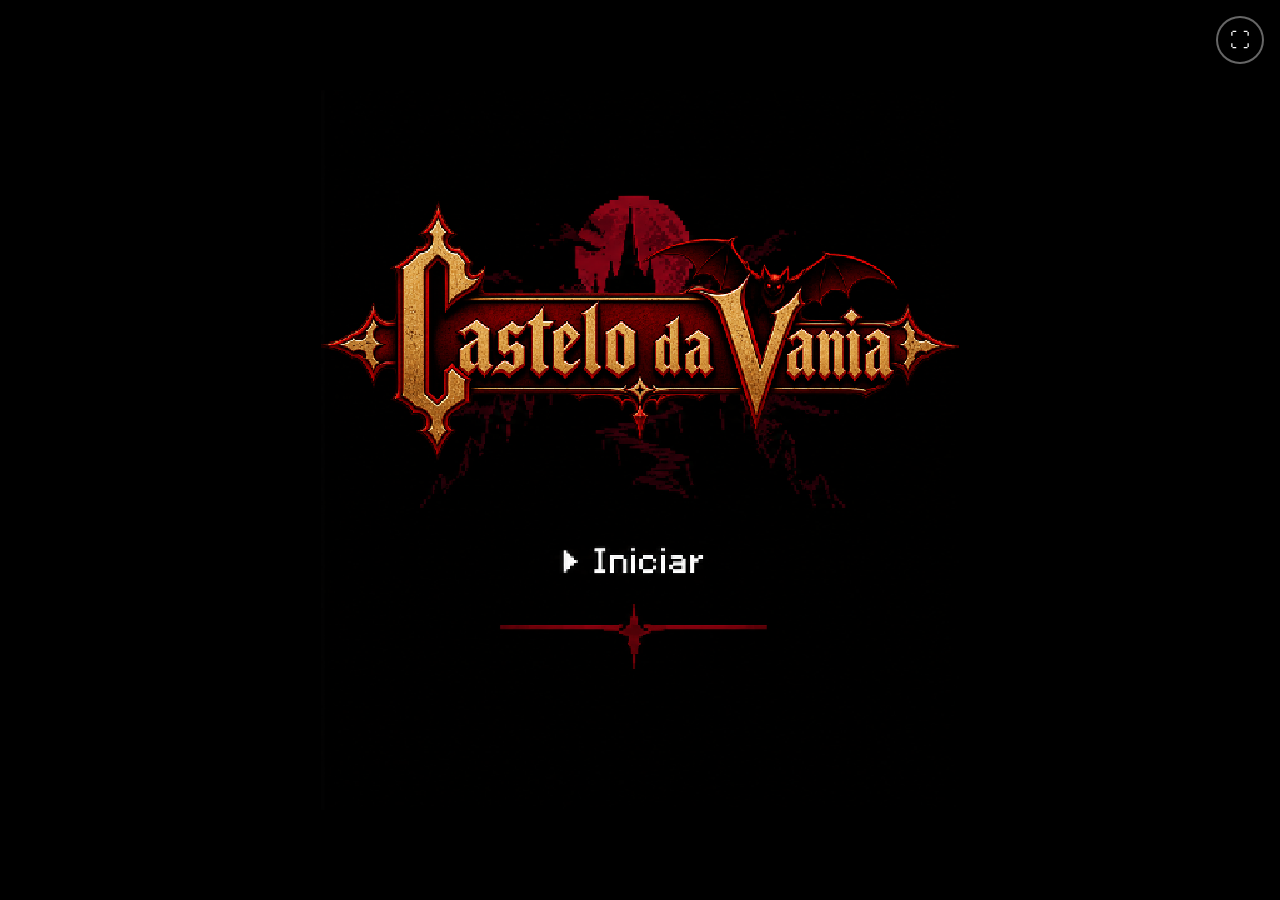
<file: index.html>
<!DOCTYPE html>
<html lang="en">
<head>
    <meta charset="UTF-8">
    <meta name="viewport" content="width=device-width, initial-scale=1, user-scalable=no">
    <title>Castelo da Vania</title>
    <link rel="stylesheet" href="style.css">
</head>
<body>
    <canvas></canvas>

    <!-- Botão de Tela Cheia (Intocado) -->
    <button id="btn-fullscreen" title="Tela Cheia">⛶</button>

    <div id="controles">
        <!-- D-Pad em Cruz Perfeita (Esquerda) -->
        <div class="dpad">
            <button data-tecla="w" class="dpad-up">▲</button>
            <button data-tecla="a" class="dpad-left">◀</button>
            <button data-tecla="s" class="dpad-down">▼</button>
            <button data-tecla="d" class="dpad-right">▶</button>
        </div>

        <!-- Grupo de Ações em Linha (Direita) -->
        <div class="grupo-acoes">
            <button data-tecla="e" title="Interagir">E</button>
            <button data-tecla="r" title="Recarregar">⟳</button>
            <button data-tecla="l">●</button>
        </div>
    </div>

    <script type="module" src="game.js"></script>
</body>
</html>
</file>
<file: style.css>
html, body {
    margin: 0;
    height: 100%;
    background: black;
    overflow: hidden;
    touch-action: none;
    overscroll-behavior: none;
}

body {
    display: flex;
    justify-content: center;
    align-items: center;
    position: relative;
}

canvas {
    width: min(100vw, 177.78dvh);
    aspect-ratio: 16 / 9;
    image-rendering: pixelated;
}

/* Botão de Tela Cheia original */
#btn-fullscreen {
    position: fixed;
    top: 16px;
    right: 16px;
    width: 48px;
    height: 48px;
    border-radius: 50%;
    border: 2px solid rgba(255, 255, 255, 0.4);
    background: rgba(0, 0, 0, 0.4);
    color: white;
    font-size: 20px;
    display: flex;
    justify-content: center;
    align-items: center;
    z-index: 100;
    cursor: pointer;
    user-select: none;
    -webkit-user-select: none;
    touch-action: manipulation;
}

#controles { display: none; }

@media (pointer: coarse) {
    #controles {
        display: flex;
        justify-content: space-between;
        align-items: flex-end;
        position: fixed;
        left: 16px; 
        right: 16px; 
        bottom: 16px;
        pointer-events: none;
    }

    #controles button {
        pointer-events: auto;
        border-radius: 50%;
        border: 2px solid rgba(255, 255, 255, 0.4);
        background: rgba(0, 0, 0, 0.35);
        color: white;
        touch-action: none;
        user-select: none;
        -webkit-user-select: none;
        display: flex;
        justify-content: center;
        align-items: center;
    }

    /* D-PAD EM CRUZ CORRETO (Esquerda) */
    .dpad {
        display: grid;
        grid-template-columns: repeat(3, 56px);
        grid-template-rows: repeat(3, 56px);
        gap: 4px;
        pointer-events: auto;
    }

    .dpad button {
        width: 56px;
        height: 56px;
        font-size: 22px;
    }

    .dpad-up    { grid-column: 2; grid-row: 1; }
    .dpad-left  { grid-column: 1; grid-row: 2; }
    .dpad-right { grid-column: 3; grid-row: 2; }
    .dpad-down  { grid-column: 2; grid-row: 3; } /* Corrigido para a base da cruz */

    /* BOTÕES DE AÇÃO EM LINHA (Direita - Aumentados em ~1.7x) */
    .grupo-acoes {
        display: flex;
        gap: 12px;
        align-items: center;
    }

    .grupo-acoes button {
        width: 88px;  
        height: 88px;
        font-size: 32px; 
    }
}
</file>
